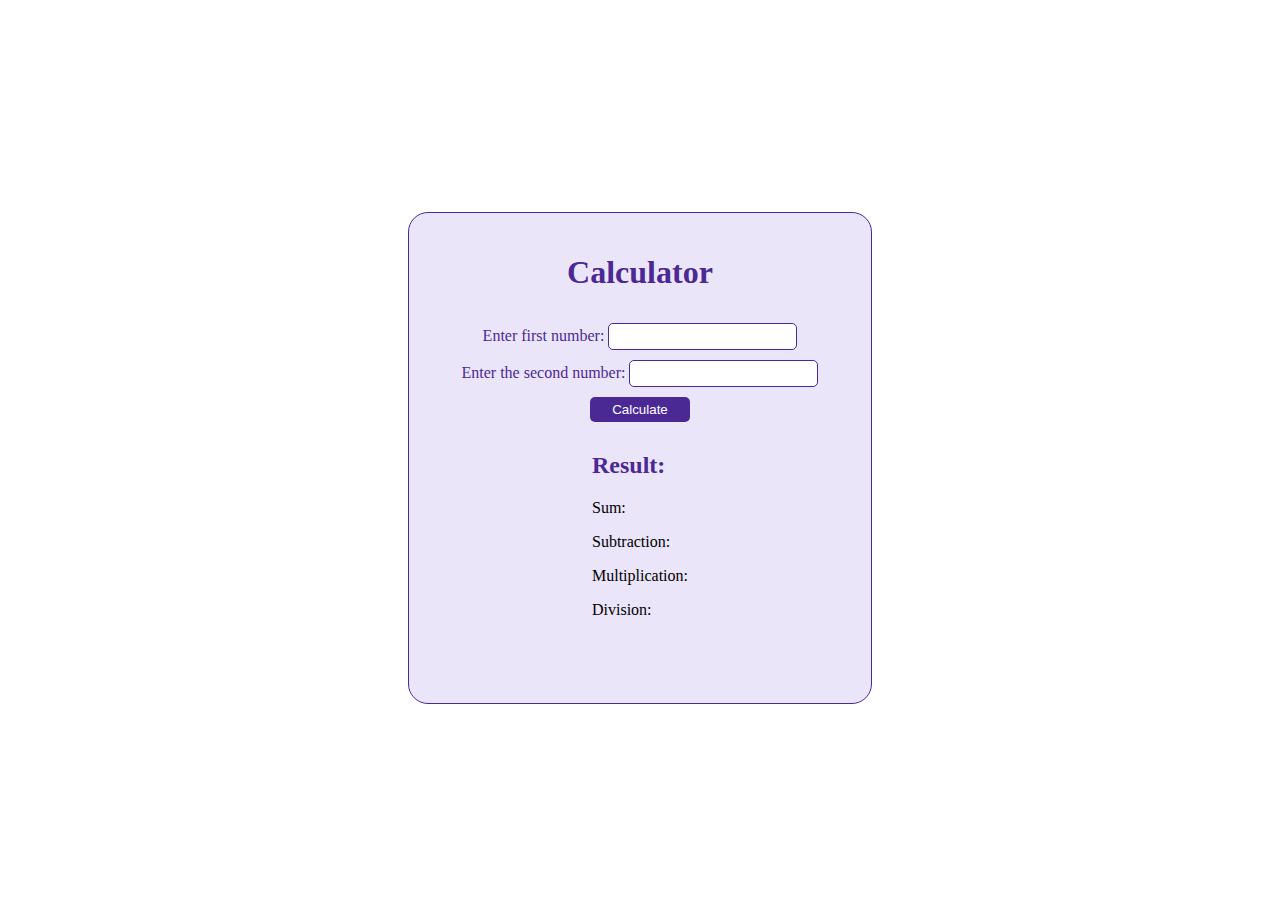
<file: exercise 1/index.html>
<!DOCTYPE html>
<html lang="en">

<head>
    <meta charset="UTF-8">
    <meta name="viewport" content="width=device-width, initial-scale=1.0">
    <title>Document</title>
    <link rel="stylesheet" href="./styles.css">
</head>

<body>
    <div class="calculator">
        <h1>Calculator</h1>
    
        <div>
          <label for="number1">Enter first number:</label>
          <input type="number" id="number1" />
        </div>
    
        <div>
          <label for="number2">Enter the second number:</label>
          <input type="number" id="number2" />
        </div>
    
        <button id="calculateBtn">Calculate</button>
    
        <div>
          <h2>Result:</h2>
          <p id="sum">Sum: </p>
          <p id="subtraction">Subtraction: </p>
          <p id="multiplication">Multiplication: </p>
          <p id="division">Division: </p>
        </div>
      </div>
      <script src="./script.js"></script>
</body>

</html>
</file>
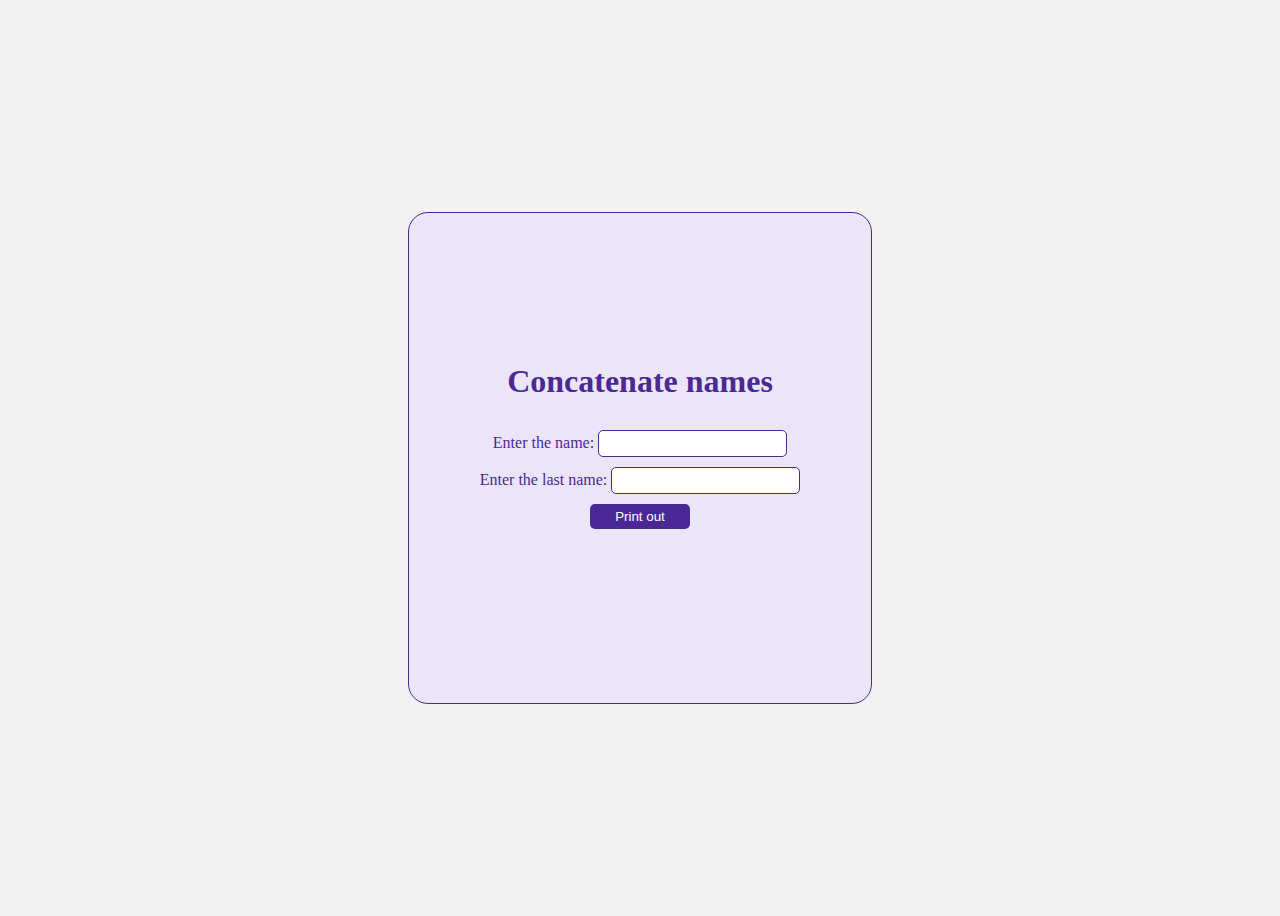
<file: exercise 2/index.html>
<!DOCTYPE html>
<html lang="en">
<head>
    <meta charset="UTF-8">
    <meta name="viewport" content="width=device-width, initial-scale=1.0">
    <title>Document</title>
    <link rel="stylesheet" href="./styles.css">
</head>
<body>
    <div class="name-container">
        <h1>Concatenate names</h1>
    
        <div>
          <label for="name">Enter the name:</label>
          <input type="text" id="name" />
        </div>
    
        <div>
          <label for="lastname">Enter the last name:</label>
          <input type="text" id="lastname" />
        </div>
    
        <button id="printBtn">Print out</button>
    
        <p id="nameComplete" class="name-complete"></p>
      </div>
      <script src="./script.js"></script>
</body>
</html>
</file>
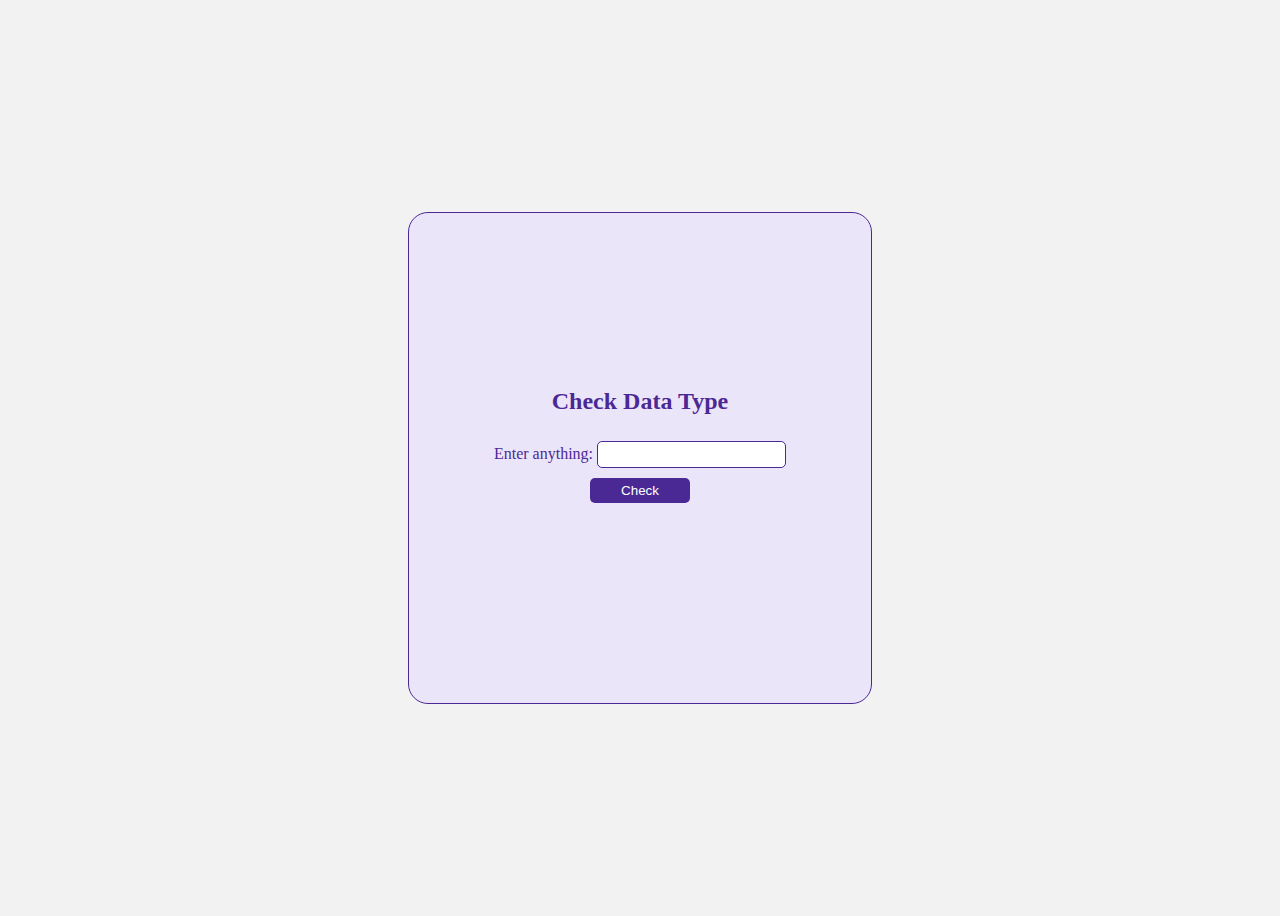
<file: exercise 3/index.html>
<!DOCTYPE html>
<html lang="en">
<head>
    <meta charset="UTF-8">
    <meta name="viewport" content="width=device-width, initial-scale=1.0">
    <title>Document</title>
    <link rel="stylesheet" href="./styles.css">
</head>
<body>
    <div class="check-container">
        <h1>Check Data Type</h1>
    
        <div>
          <label for="numero">Enter anything:</label>
          <input type="text" id="numero" />
        </div>
    
        <button id="checkBtn">Check</button>
    
        <p id="dataType"></p>
      </div>
      <script src="./script.js"></script>
</body>
</html>
</file>
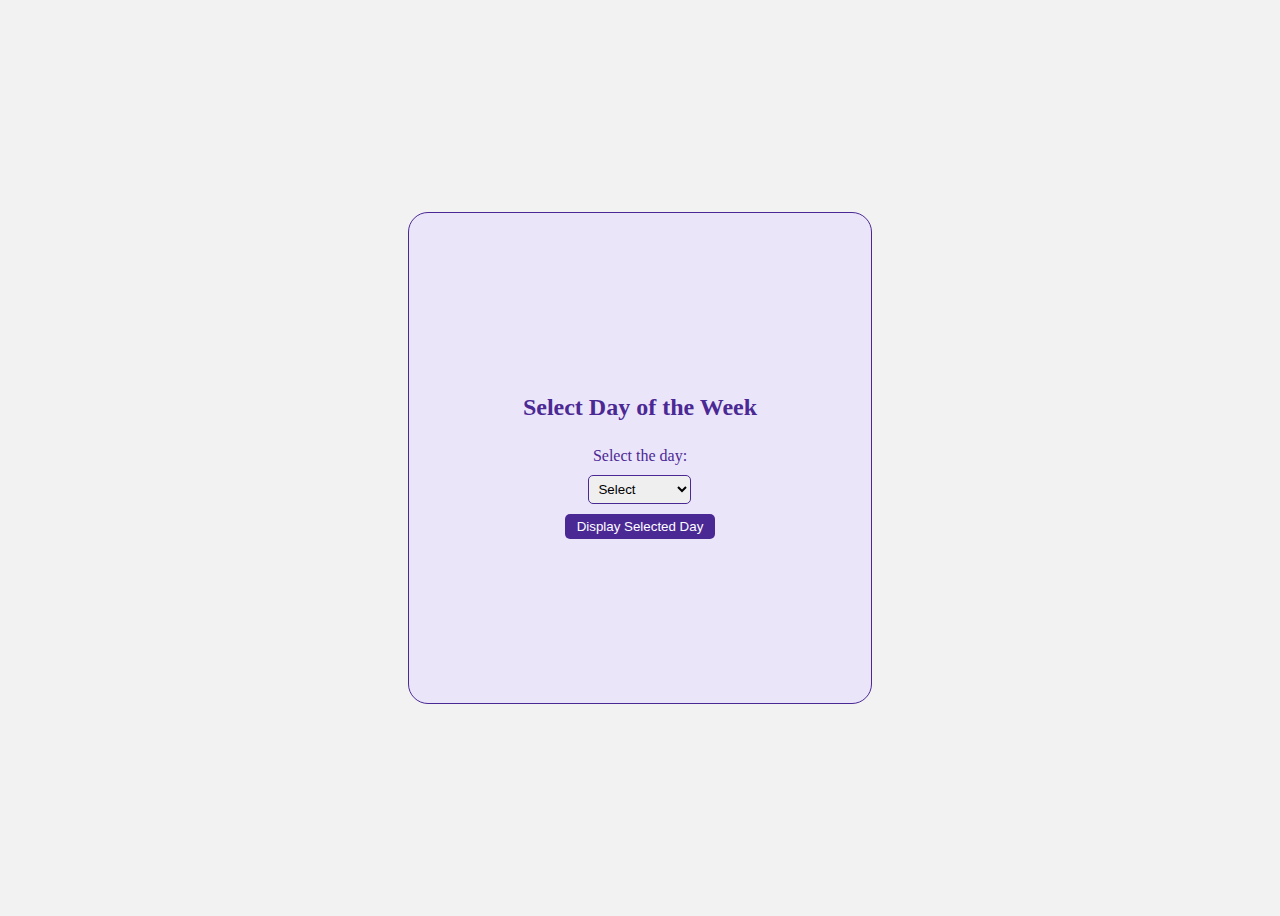
<file: exercise 4/index.html>
<!DOCTYPE html>
<html lang="en">
<head>
    <meta charset="UTF-8">
    <meta name="viewport" content="width=device-width, initial-scale=1.0">
    <title>Document</title>
    <link rel="stylesheet" href="./styles.css">
</head>
<body>
    <div class="day-select-container">
        <h1>Select Day of the Week</h1>
    
        <label for="daySelect">Select the day:</label>
        <select id="daySelect">
          <option value="">Select</option>
          <option value="0">Sunday</option>
          <option value="1">Monday</option>
          <option value="2">Tuesday</option>
          <option value="3">Wednesday</option>
          <option value="4">Thursday</option>
          <option value="5">Friday</option>
          <option value="6">Saturday</option>
        </select>
    
        <button id="showAlertBtn">Display Selected Day</button>
        <script src="./script.js"></script>
</body>
</html>
</file>
<file: exercise 1/styles.css>
body {
    display: flex;
    justify-content: center;
    align-items: center;
    height: 100vh;
    background-color: #ffffff;
  }

  .calculator {
    background-color: #EBE5F9;
    height: 50%;
    width: 33.333%;
    border-radius: 20px;
    display: flex;
    flex-direction: column;
    align-items: center;
    gap: 10px;
    padding: 20px;
    border: 1px solid #4B2995;
  }

  h1, h2 {
    color: #4B2995;
    font-weight: bold;
  }

  label {
    color: #4B2995;
  }

  input {
    border-radius: 5px;
    border: 1px solid #4B2995;
    padding: 5px;
  }

  button {
    background-color: #4B2995;
    color: #ffffff;
    width: 100px;
    border: none;
    border-radius: 5px;
    padding: 5px;
    cursor: pointer;
  }
</file>
<file: exercise 2/styles.css>
body {
    display: flex;
    justify-content: center;
    align-items: center;
    height: 100vh;
    background-color: #f2f2f2;
  }

  .name-container {
    background-color: #EBE5F9;
    height: 50%;
    width: 33.333%;
    border-radius: 20px;
    display: flex;
    flex-direction: column;
    align-items: center;
    justify-content: center;
    gap: 10px;
    padding: 20px;
    border: 1px solid #4B2995;
  }

  h1 {
    color: #4B2995;
    font-weight: bold;
    font-size: 2;
    margin-bottom: 20px;
  }

  label {
    color: #4B2995;
  }

  input {
    border-radius: 5px;
    border: 1px solid #4B2995;
    padding: 5px;
  }

  button {
    background-color: #4B2995;
    color: #ffffff;
    width: 100px;
    border: none;
    border-radius: 5px;
    padding: 5px;
    cursor: pointer;
  }

  .name-complete {
    color: #4B2995;
    margin-top: 20px;
    font-weight: bold;
  }
</file>
<file: exercise 3/styles.css>
body {
    display: flex;
    justify-content: center;
    align-items: center;
    height: 100vh;
    background-color: #f2f2f2;
  }

  .check-container {
    background-color: #EBE5F9;
    height: 50%;
    width: 33.333%;
    border-radius: 20px;
    display: flex;
    flex-direction: column;
    align-items: center;
    justify-content: center;
    gap: 10px;
    padding: 20px;
    border: 1px solid #4B2995;
  }

  h1 {
    color: #4B2995;
    font-weight: bold;
    font-size: 1.5rem;
  }

  label {
    color: #4B2995;
  }

  input {
    border-radius: 5px;
    border: 1px solid #4B2995;
    padding: 5px;
  }

  button {
    background-color: #4B2995;
    color: #ffffff;
    width: 100px;
    border: none;
    border-radius: 5px;
    padding: 5px;
    cursor: pointer;
  }

  p {
    color: #4B2995;
    font-weight: bold;
  }
</file>
<file: exercise 4/styles.css>
body {
    display: flex;
    justify-content: center;
    align-items: center;
    height: 100vh;
    background-color: #f2f2f2;
  }

  .day-select-container {
    background-color: #EBE5F9;
    height: 50%;
    width: 33.333%;
    border-radius: 20px;
    display: flex;
    flex-direction: column;
    align-items: center;
    justify-content: center;
    gap: 10px;
    padding: 20px;
    border: 1px solid #4B2995;
  }

  h1 {
    color: #4B2995;
    font-weight: bold;
    font-size: 1.5rem;
  }

  label {
    color: #4B2995;
  }

  select {
    border-radius: 5px;
    border: 1px solid #4B2995;
    padding: 5px;
  }

  button {
    background-color: #4B2995;
    color: #ffffff;
    width: 150px;
    border: none;
    border-radius: 5px;
    padding: 5px;
    cursor: pointer;
  }
</file>
